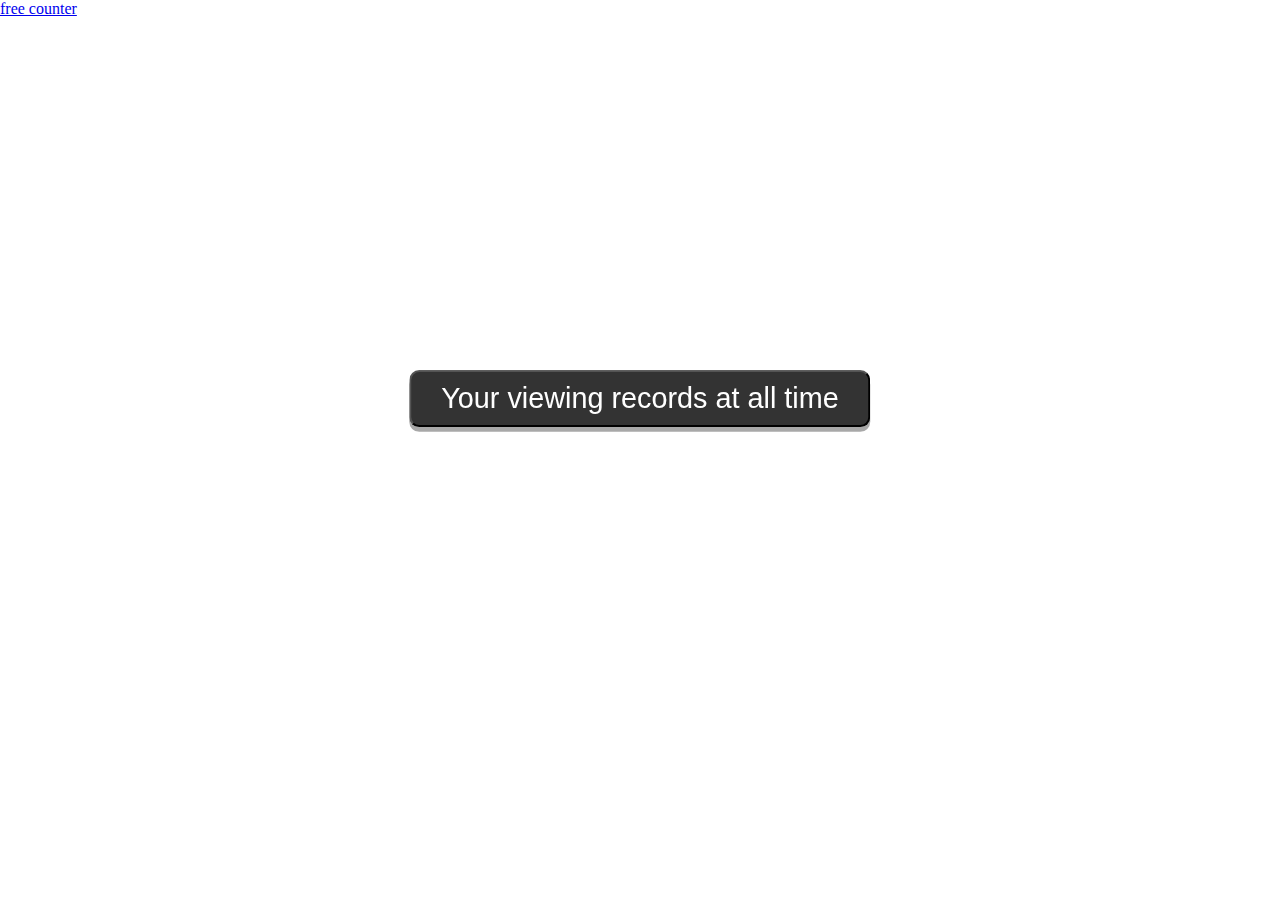
<file: index.html>
<!DOCTYPE html>
<html lang="en">
  <head>
    <meta charset="UTF-8" />
    <meta http-equiv="X-UA-Compatible" content="IE=edge" />
    <meta name="viewport" content="width=device-width, initial-scale=1.0" />
    <title>Document</title>
    <link rel="stylesheet" href="styles.css" />
  </head>
  <body>
     <a href='http://www.freevisitorcounters.com'>free counter</a> <script type='text/javascript' src='https://www.freevisitorcounters.com/auth.php?id=87cfe5f019cd1a93c2179ec39cdd1dec0654032c'></script>
<script type="text/javascript" src="https://www.freevisitorcounters.com/en/home/counter/1260296/t/5"></script>
    <div class="button-container" id="button-container">
      <button class="img-generator" id="img-generator">Your viewing records at all time</button>
         <h1></h1> <a href='http://www.freevisitorcounters.com'></a> <script type='text/javascript' src='https://www.freevisitorcounters.com/auth.php?id=2dffe747db408ebabd5f9ad5359257473dcab40f'></script>
 
    </div>
    <script>
function cb(response) {
    document.getElementById('visits').innerText = response.value;
}
</script>
 <script src="script.js"></script>
  </body>
</html>
</file>
<file: styles.css>
html {
  box-sizing: border-box;
}
body {
  background-image: url();
  background-position: center;
  background-repeat: no-repeat;
  background-size: cover;
  margin: 0;
  min-height: 100vh;
}
.button-container {
  display: grid;
  gap: 30px;

  position: fixed;
  top: 50%;
  left: 50%;
  transform: translate(-50%, -50%);
}
button {
  padding: 10px 30px;
  font-size: 1.8rem;
  font-family: "Lucida Sans", "Lucida Sans Regular", "Lucida Grande",
    "Lucida Sans Unicode", Geneva, Verdana, sans-serif;
  border-radius: 10px;
  cursor: pointer;
  color: #ffffff;
  background-color: #333;
  outline: none;
  box-shadow: 0 0.3rem rgba(121, 121, 121, 0.65);
}

button:hover {
  filter: brightness(150%);
}

button:active {
  transform: translate(0, 0.3rem);
  box-shadow: 0 0.1rem rgba(255, 255, 255, 0.65);
}
</file>
